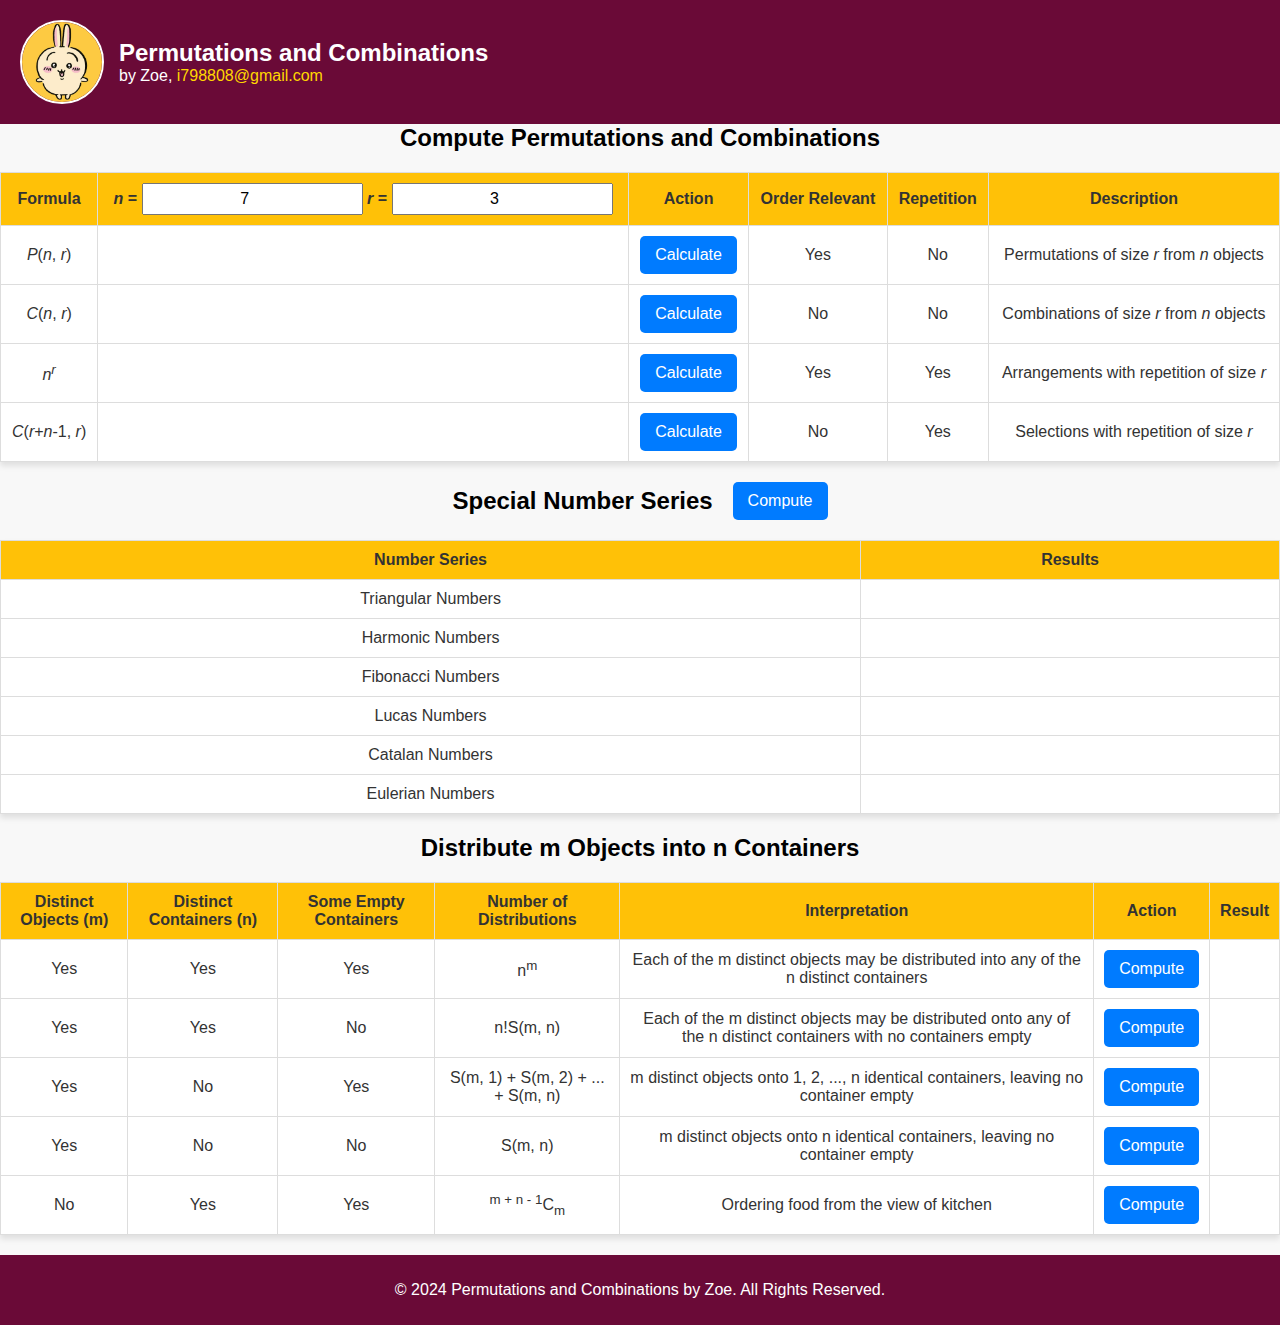
<file: calculator.html>
<!DOCTYPE html>
<html lang="en">
<head>
    <meta charset="UTF-8">
    <meta name="viewport" content="width=device-width, initial-scale=1.0">
    <title>Permutations and Combinations by Zoe</title>
    <script src="scripts.js" defer></script>
    <style>
        body {
            font-family: Arial, sans-serif;
            margin: 0;
            padding: 0;
            background-color: #f8f8f8;
            color: #333;
        }

        .header-container {
            display: flex;
            align-items: center;
            justify-content: space-between;
            flex-wrap: wrap;
            background-color: #6a0a37;
            padding: 20px;
            color: white;
        }

        .logo-box {
            display: flex;
            align-items: center;
        }

        .logo-box img {
            margin-right: 15px;
            border-radius: 50%;
            border: 2px solid #fff;
        }

        .logo-box div {
            text-align: left;
        }

        .logo-box b {
            font-size: 1.5em;
        }

        a {
            color: #FFD700;
            text-decoration: none;
        }

        a:hover {
            text-decoration: underline;
        }

        table {
            width: 100%;
            max-width: 100%;
            margin: 20px auto;
            border-collapse: collapse;
            background-color: white;
            box-shadow: 0 4px 6px rgba(0, 0, 0, 0.1);
        }

        th, td {
            border: 1px solid #ddd;
            padding: 10px;
            text-align: center;
        }

        th {
            background-color: #FFC107;
            color: #333;
        }

        h2 {
            color: #000000;
            margin: 0;
            text-align: center;
        }

        .special-header {
            display: flex;
            justify-content: center;
            align-items: center;
            margin: 20px;
        }

        .special-header button {
            margin-left: 20px;
        }

        button {
            background-color: #007BFF;
            color: white;
            border: none;
            padding: 10px 15px;
            cursor: pointer;
            font-size: 1em;
            border-radius: 5px;
            transition: background-color 0.3s;
        }

        button:hover {
            background-color: #0056b3;
        }

        input {
            padding: 5px;
            font-size: 1em;
            text-align: center;
        }

        footer {
            text-align: center;
            padding: 10px;
            background-color: #6a0a37;
            color: white;
        }

        /* Responsive Design */
        @media (max-width: 768px) {
            .header-container {
                flex-direction: column;
                align-items: flex-start;
            }

            .logo-box {
                flex-direction: column;
                align-items: flex-start;
            }

            table {
                width: 100%;
                font-size: 0.9em;
            }

            th, td {
                padding: 8px;
            }

            button {
                padding: 8px 10px;
                font-size: 0.9em;
            }

            input {
                width: 100%;
                margin: 5px 0;
            }

            .special-header {
                flex-direction: column;
            }
        }

        @media (max-width: 480px) {
            th, td {
                font-size: 0.8em;
                padding: 5px;
            }

            button {
                padding: 5px 8px;
                font-size: 0.8em;
            }

            input {
                font-size: 0.9em;
            }
        }
    </style>
</head>
<body>
    <div class="header-container">
        <div class="logo-box">
            <img id="myImage" src="Usagi_main.webp" alt="Logo" width="80" height="80">
            <div>
                <b>Permutations and Combinations</b><br>
                <span>by Zoe, <a href="mailto:i798808@gmail.com">i798808@gmail.com</a></span>
            </div>
        </div>
    </div>

    <!-- Main Table -->
    <h2>Compute Permutations and Combinations</h2>
    <table>
        <tr>
            <th>Formula</th>
            <th>
                <label><i>n</i> = </label>
                <input type="number" id="n" value="7" min="0" class="small-input">
                <label><i>r</i> = </label>
                <input type="number" id="r" value="3" min="0" class="small-input">
            </th>
            <th>Action</th>
            <th>Order Relevant</th>
            <th>Repetition</th>
            <th>Description</th>
        </tr>

        <tr>
            <td><label><i>P</i>(<i>n</i>, <i>r</i>)</label></td>
            <td><span id="resPermutation"></span></td>
            <td><button type="button" onclick="clickPerm()">Calculate</button></td>
            <td>Yes</td>
            <td>No</td>
            <td>Permutations of size <i>r</i> from <i>n</i> objects</td>
        </tr>

        <tr>
            <td><label><i>C</i>(<i>n</i>, <i>r</i>)</label></td>
            <td><span id="resCombination"></span></td>
            <td><button type="button" onclick="clickComb()">Calculate</button></td>
            <td>No</td>
            <td>No</td>
            <td>Combinations of size <i>r</i> from <i>n</i> objects</td>
        </tr>

        <tr>
            <td><label><i>n<sup>r</sup></i></label></td>
            <td><span id="resArrangement"></span></td>
            <td><button type="button" onclick="clickArra()">Calculate</button></td>
            <td>Yes</td>
            <td>Yes</td>
            <td>Arrangements with repetition of size <i>r</i></td>
        </tr>

        <tr>
            <td><label><i>C</i>(<i>r</i>+<i>n</i>-1, <i>r</i>)</label></td>
            <td><span id="resSelectrofn"></span></td>
            <td><button type="button" onclick="clickSele()">Calculate</button></td>
            <td>No</td>
            <td>Yes</td>
            <td>Selections with repetition of size <i>r</i></td>
        </tr>
    </table>

    <!-- Special Number Series -->
    <div class="special-header">
        <h2>Special Number Series</h2>
        <button type="button" onclick="displayResults()">Compute</button>
    </div>
    <table>
        <tr>
            <th>Number Series</th>
            <th>Results</th>
        </tr>
        <tr>
            <td>Triangular Numbers</td>
            <td><span id="triangularResult"></span></td>
        </tr>
        <tr>
            <td>Harmonic Numbers</td>
            <td><span id="harmonicResult"></span></td>
        </tr>
        <tr>
            <td>Fibonacci Numbers</td>
            <td><span id="fibonacciResult"></span></td>
        </tr>
        <tr>
            <td>Lucas Numbers</td>
            <td><span id="lucasResult"></span></td>
        </tr>
        <tr>
            <td>Catalan Numbers</td>
            <td><span id="catalanResult"></span></td>
        </tr>
        <tr>
            <td>Eulerian Numbers</td>
            <td><span id="eulerianResult"></span></td>
        </tr>
    </table>

    <!-- Distribute m Objects into n Containers -->
    <h2>Distribute m Objects into n Containers</h2>
    <table>
        <tr>
            <th>Distinct Objects (m)</th>
            <th>Distinct Containers (n)</th>
            <th>Some Empty Containers</th>
            <th>Number of Distributions</th>
            <th>Interpretation</th>
            <th>Action</th>
            <th>Result</th>
        </tr>
        <tr>
            <td>Yes</td>
            <td>Yes</td>
            <td>Yes</td>
            <td>n<sup>m</sup></td>
            <td>Each of the m distinct objects may be distributed into any of the n distinct containers</td>
            <td><button onclick="computeNm()">Compute</button></td>
            <td><span id="nmResult"></span></td>
        </tr>
        <tr>
            <td>Yes</td>
            <td>Yes</td>
            <td>No</td>
            <td>n!S(m, n)</td>
            <td>Each of the m distinct objects may be distributed onto any of the n distinct containers with no containers empty</td>
            <td><button onclick="computeStirling()">Compute</button></td>
            <td><span id="stirlingResult"></span></td>
        </tr>
        <tr>
            <td>Yes</td>
            <td>No</td>
            <td>Yes</td>
            <td>S(m, 1) + S(m, 2) + ... + S(m, n)</td>
            <td>m distinct objects onto 1, 2, ..., n identical containers, leaving no container empty</td>
            <td><button onclick="computeSumStirling()">Compute</button></td>
            <td><span id="sumStirlingResult"></span></td>
        </tr>
        <tr>
            <td>Yes</td>
            <td>No</td>
            <td>No</td>
            <td>S(m, n)</td>
            <td>m distinct objects onto n identical containers, leaving no container empty</td>
            <td><button onclick="computeExactStirling()">Compute</button></td>
            <td><span id="exactStirlingResult"></span></td>
        </tr>
        <tr>
            <td>No</td>
            <td>Yes</td>
            <td>Yes</td>
            <td><sup>m + n - 1</sup>C<sub>m</sub></td>
            <td>Ordering food from the view of kitchen</td>
            <td><button onclick="computeCombination()">Compute</button></td>
            <td><span id="combinationResult"></span></td>
        </tr>
    </table>

    <!-- Footer -->
    <footer>
        <p>&copy; 2024 Permutations and Combinations by Zoe. All Rights Reserved.</p>
    </footer>
</body>
</html>
</file>
